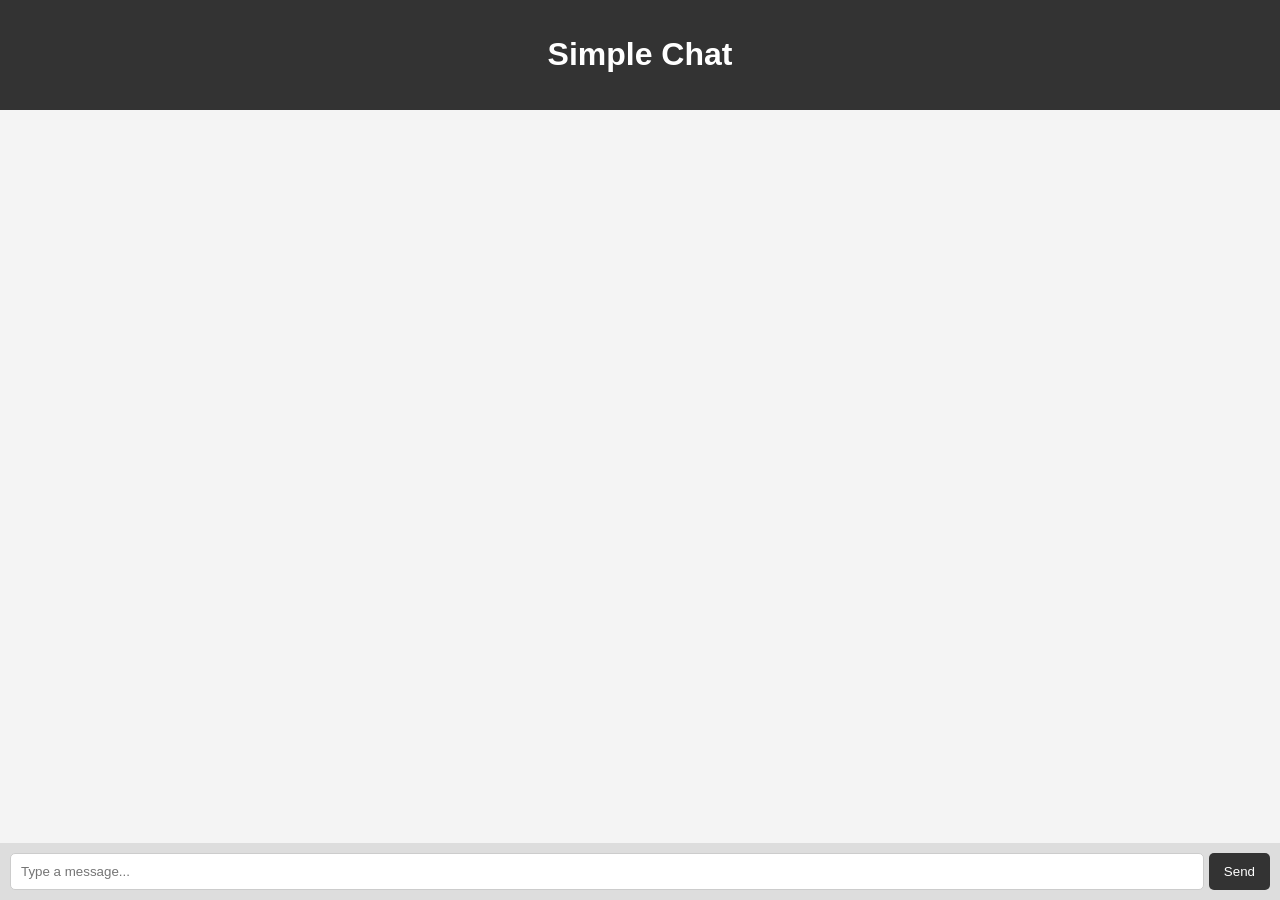
<file: main.html>
<!DOCTYPE html>
<html>
<head>
  <meta charset="UTF-8">
  <title>Simple Chat</title>
  <style>
    body {
      font-family: Arial, sans-serif;
      display: flex;
      flex-direction: column;
      height: 100vh;
      margin: 0;
    }

    header {
      background: #333;
      color: white;
      padding: 15px;
      text-align: center;
    }

    #chat {
      flex: 1;
      padding: 10px;
      overflow-y: auto;
      background: #f4f4f4;
    }

    #chat div {
      margin-bottom: 10px;
      padding: 5px;
      background: white;
      border-radius: 5px;
    }

    footer {
      display: flex;
      padding: 10px;
      background: #ddd;
    }

    input[type="text"] {
      flex: 1;
      padding: 10px;
      border: 1px solid #ccc;
      border-radius: 5px;
    }

    button {
      padding: 10px 15px;
      margin-left: 5px;
      border: none;
      background: #333;
      color: white;
      border-radius: 5px;
      cursor: pointer;
    }

    button:hover {
      background: #555;
    }
  </style>
</head>
<body>
  <header>
    <h1>Simple Chat</h1>
  </header>

  <div id="chat"></div>

  <footer>
    <input id="message" type="text" placeholder="Type a message..." />
    <button onclick="sendMessage()">Send</button>
  </footer>

  <script>
    const chatBox = document.getElementById("chat");
    const messageInput = document.getElementById("message");

    function sendMessage() {
      const text = messageInput.value.trim();
      if (text === "") return;

      const msgDiv = document.createElement("div");
      msgDiv.textContent = text;
      chatBox.appendChild(msgDiv);

      messageInput.value = "";
      chatBox.scrollTop = chatBox.scrollHeight;
    }

    // Press Enter to send message
    messageInput.addEventListener("keypress", function(e) {
      if (e.key === "Enter") {
        sendMessage();
      }
    });
  </script>
</body>
</html>
</file>
